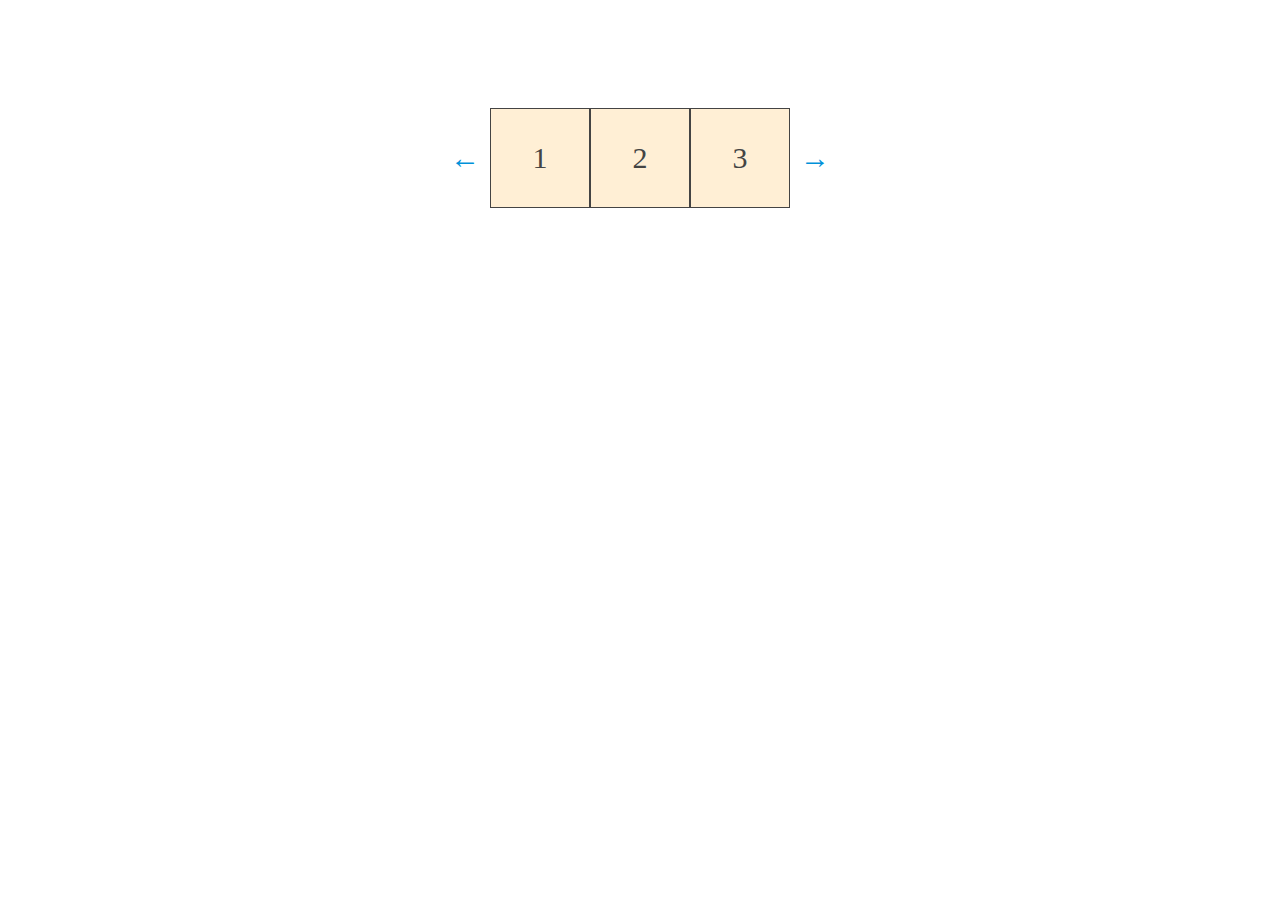
<file: dom/index.html>
<!DOCTYPE html>
<html lang="ru">
<head>
    <meta charset="UTF-8">
    <meta http-equiv="X-UA-Compatible" content="IE=edge">
    <meta name="viewport" content="width=device-width, initial-scale=1.0">
    <link rel="stylesheet" href="../dom/css/slider.css"/>
    <title>slider</title>
</head>
<body>
    <div class="simple-slider-container">
        <a href="#" id="left" class="arrow">←</a>
        <div class="slider">
            <ul class="items" id="items">
<li class="item">1</li>
<li class="item">2</li>
<li class="item">3</li>
<li class="item">4</li>
<li class="item">5</li>
<li class="item">6</li>
<li class="item">7</li>
<li class="item">8</li>
</div>
        </ul>
        <a href="#" id="right" class="arrow">→</a>
        </div>
    </div>
    <script src="../dom/slider.js"></script>
</body>
</html>
</file>
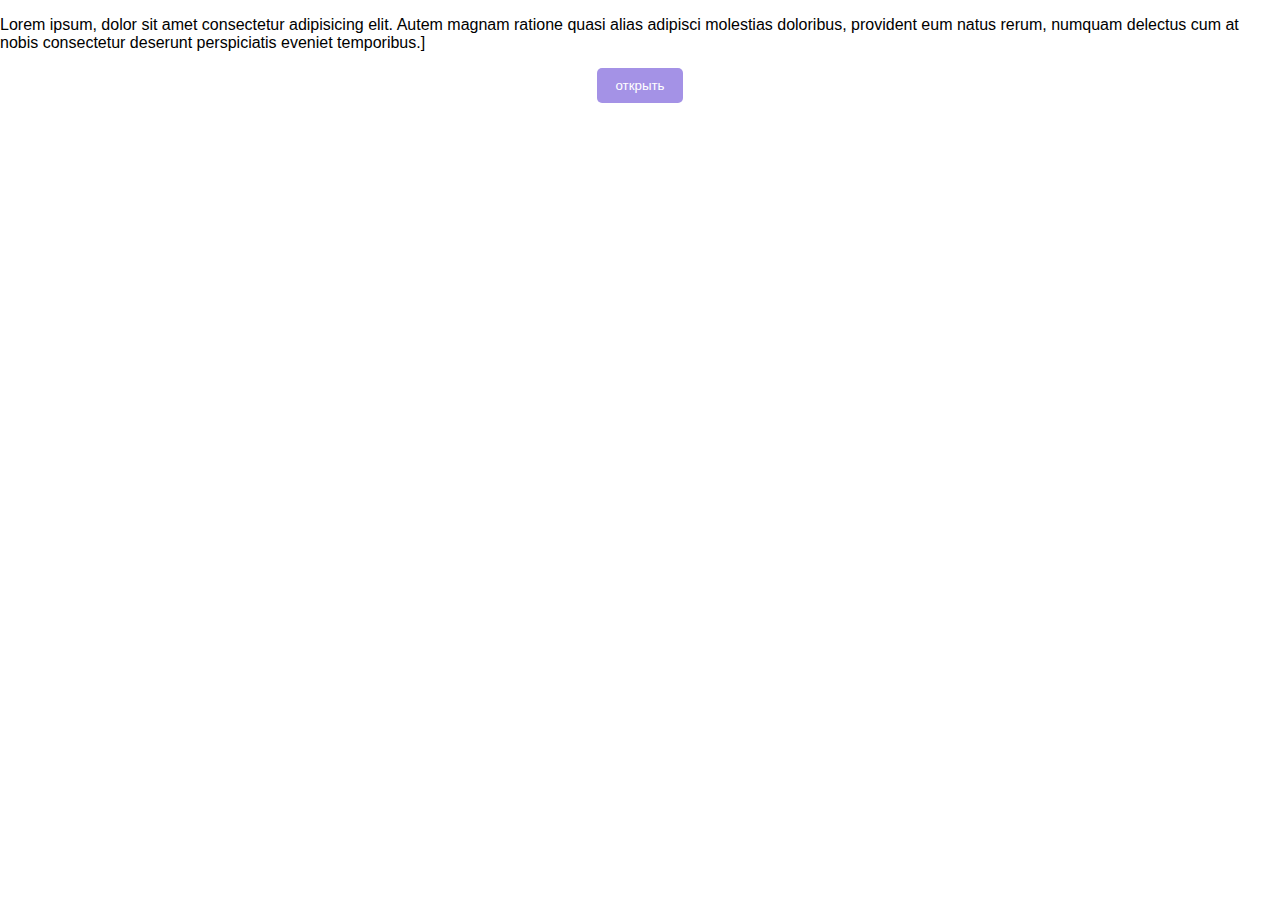
<file: dom/modal.html>
<!DOCTYPE html>
<html lang="ru">
  <head>
    <meta charset="UTF-8" />
    <meta name="viewport" content="width=device-width, initial-scale=1.0" />
    <link rel="stylesheet" href="../dom/css/modal.css" />
    <title>modal</title>
  </head>
  <body>
    <div class="container">
      <p>Lorem ipsum, dolor sit amet consectetur adipisicing elit. Autem magnam
        ratione quasi alias adipisci molestias doloribus, provident eum natus
        rerum, numquam delectus cum at nobis consectetur deserunt perspiciatis
        eveniet temporibus.]</p>
      <button class="btn" id="openOverlay">открыть</button>
    </div>
    <script type="html/template" id="overlayTemplate">
        <div class="modal-container">
            <a class="close" href="#">x</a>
            <div class="content"></div>
          </div>
    </script>
    <script src="../dom/modal.js"></script>
  </body>
</html>
</file>
<file: dom/css/slider.css>
a,
a:visited,
a:active,
a:focus {
  color: #0091d9;
  text-decoration: none;
}

a:hover,
a:active,
a:focus {
  color: #ff6163;
}

.simple-slider-container {
  display: flex;
  justify-content: center;
  align-items: center;
  padding-top: 100px;
}

.arrow {
  font-size: 30px;
}

.slider {
  display: flex;
  width: 300px;
  overflow: hidden;
  margin: 0 10px;
}

.items {
  display: flex;
  position: relative;
  color: #444;
  font-size: 30px;
  right: 0;
  transition: right .3s;
}

.item {
  display: flex;
  align-items: center;
  justify-content: center;
  background-color: papayawhip;
  box-sizing: border-box;
  width: 100px;
  height: 100px;
  border: 1px solid #444;
}

ul {
  padding: 0;
  margin: 0;
}

li {
  list-style: none;

}
</file>
<file: dom/css/modal.css>
body, html {
    position: relative;
    height: 100%;
    margin: 0;
    font-family: Helvetica, sans-serif;
  }
.overlay {
    position: absolute;
    top: 0;
    left: 0;
    right: 0;
    bottom: 0;
    background: rgba(00, 00, 00, .2);
    display: flex;
    justify-content: center;
    align-items: center;
    z-index: 10000;
  }
.modal-container {
    position: relative;
  }
  
.content {
    width: 400px;
    background: #444;
    border-radius: 5px;
    padding: 10px;
    color: #fff;
    margin: 0;
  }
  
  .close {
    color: #fff;
    position: absolute;
    right: -5px;
    top: -10px;
    background: #d00;
    border-radius: 50%;
    width: 20px;
    height: 20px;
    line-height: 20px;
    text-align: center;
    text-decoration: none;
  


  }
  
  .close:hover {
    background: #d33;
  }
  
  .container {
    display: flex;
    flex-direction: column;
    align-items: center;
  }
  
  .btn {
    background: #a492e6;
    color: #fff;
    border-radius: 5px;
    padding: 10px 18px;
    outline: none;
    border: none;
    cursor: pointer;
  }
  .btn:hover {
    opacity: 0.8;
  }
</file>
